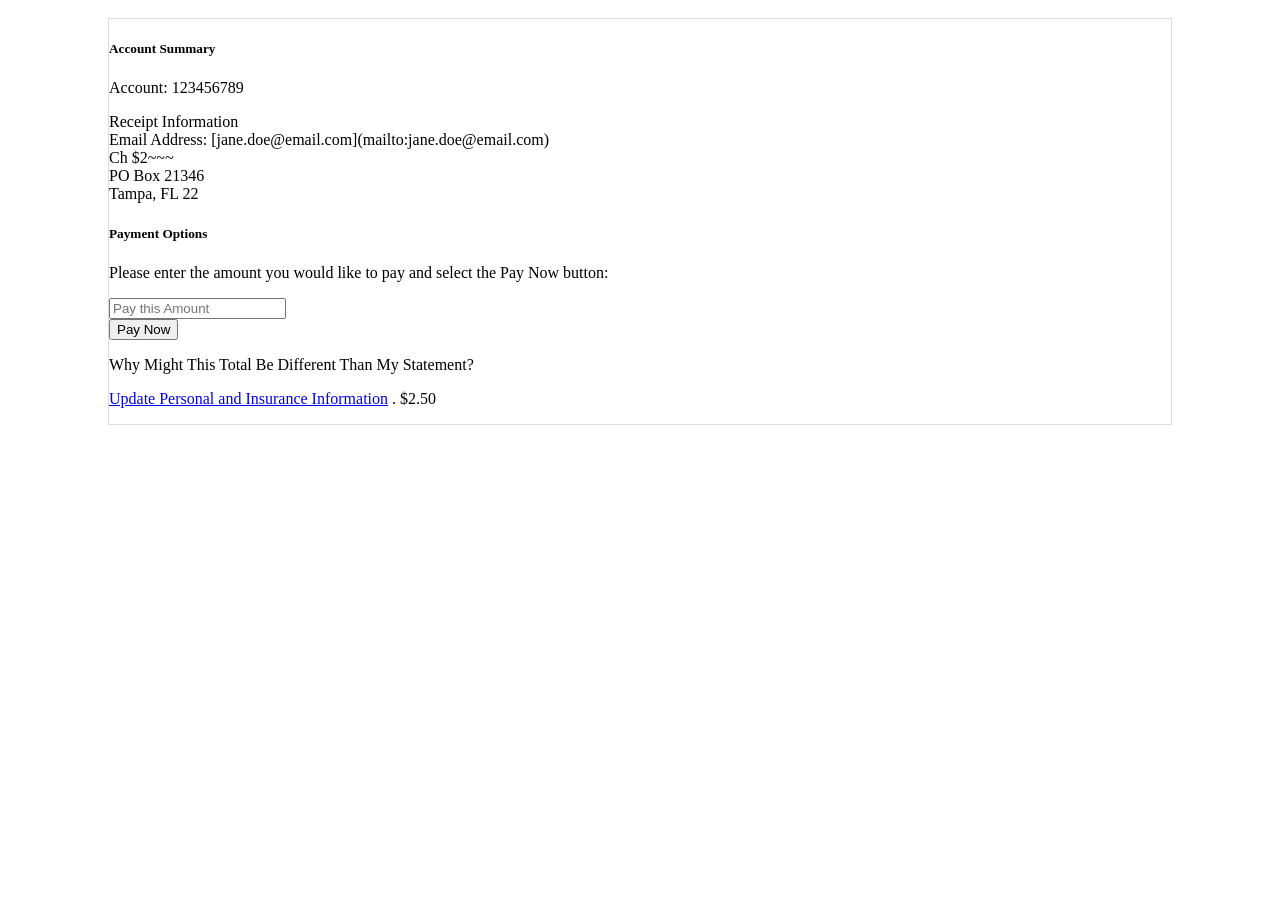
<file: form-1.html>
<!DOCTYPE html>
<!--[if lt IE 7]>      <html class="no-js lt-ie9 lt-ie8 lt-ie7"> <![endif]-->
<!--[if IE 7]>         <html class="no-js lt-ie9 lt-ie8"> <![endif]-->
<!--[if IE 8]>         <html class="no-js lt-ie9"> <![endif]-->
<!--[if gt IE 8]>      <html class="no-js"> <!--<![endif]-->
<html>
  <head>
    <meta charset="utf-8" />
    <meta http-equiv="X-UA-Compatible" content="IE=edge" />
    <title></title>
    <meta name="description" content="" />
    <meta name="viewport" content="width=device-width, initial-scale=1" />
    <link rel="stylesheet" href="" />

    <style>
      body {
        padding: 10px 100px;
      }
      .container-fluid {
        border: 1px solid #ddd;
      }
      .account-summary h5 {
      }
    </style>
  </head>
  <body>
    <div class="container-fluid">
      <div class="row">
        <div class="col-md-8 offset-md-2">
          <div class="account-summary">
            <h5>Account Summary</h5>
            <div></div>
            <p>Account: <span>123456789</span></p>

            <p>
              Receipt Information<br />Email Address:
              <span>[jane.doe@email.com](mailto:jane.doe@email.com)</span
              ><br />Ch $2~~~<br />PO Box 21346<br />Tampa, FL 22
            </p>
          </div>
          <div class="payment-options">
            <h5>Payment Options</h5>
            <p>
              Please enter the amount you would like to pay and select the Pay
              Now button:
            </p>
            <form>
              <div class="form-group">
                <input
                  type="text"
                  class="form-control"
                  id="payAmount"
                  placeholder="Pay this Amount"
                />
              </div>
              <button type="submit" class="btn btn-primary">Pay Now</button>
            </form>
            <p class="mt-3">
              Why Might This Total Be Different Than My Statement?
            </p>
            <p>
              <a href="#" class="update-info"
                >Update Personal and Insurance Information</a
              >
              . $2.50
            </p>
          </div>
        </div>
      </div>
    </div>

    <script src="" async defer></script>
  </body>
</html>
</file>
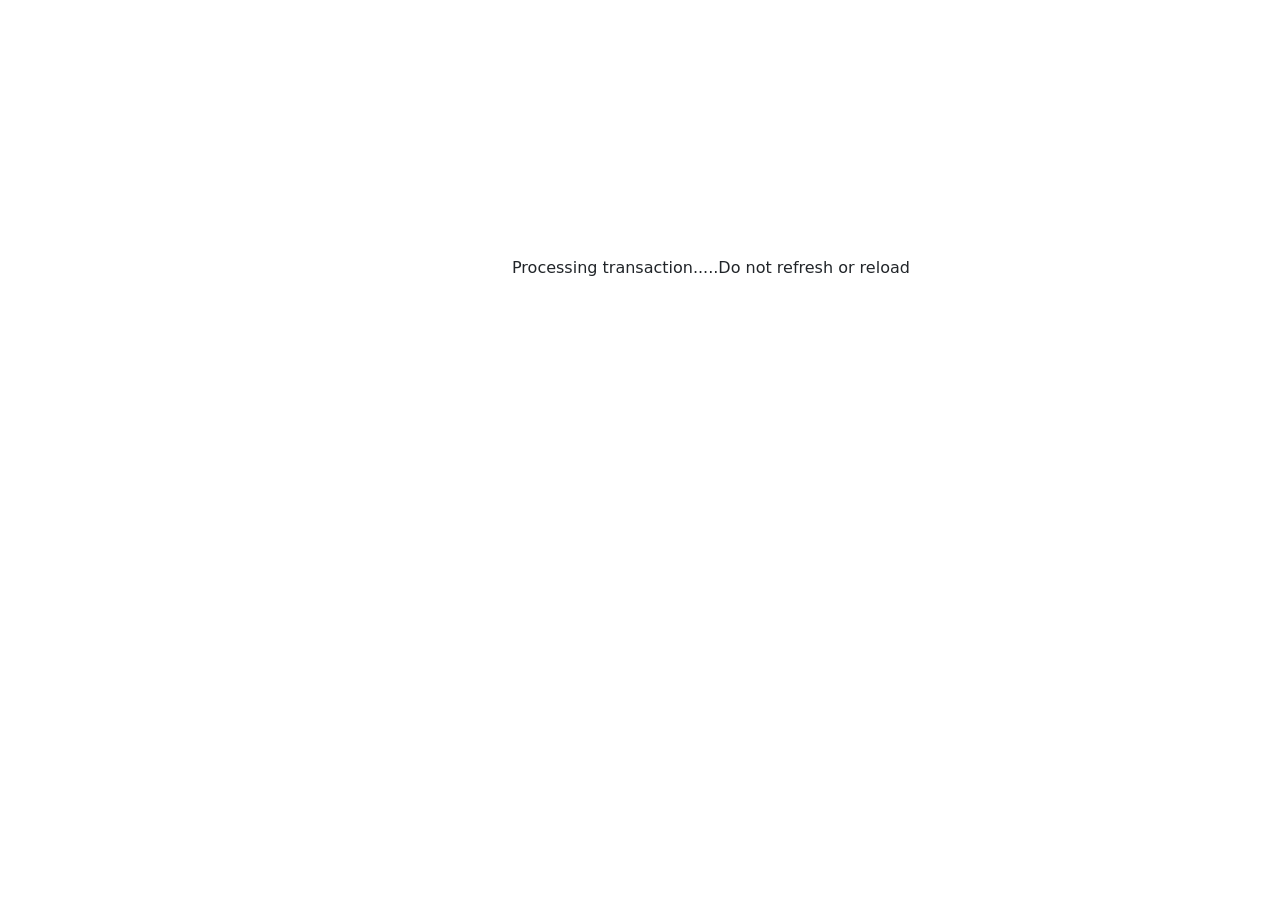
<file: loading.html>
<!DOCTYPE html>
<html lang="en">

<head>
    <meta charset="UTF-8">
    <meta http-equiv="X-UA-Compatible" content="IE=edge">
    <meta name="viewport" content="width=device-width, initial-scale=1.0">
    <link href="https://cdn.jsdelivr.net/npm/bootstrap@5.0.0-beta2/dist/css/bootstrap.min.css" rel="stylesheet" integrity="sha384-BmbxuPwQa2lc/FVzBcNJ7UAyJxM6wuqIj61tLrc4wSX0szH/Ev+nYRRuWlolflfl" crossorigin="anonymous">
    <link href="css/loading.css" rel="stylesheet">
    <title>Document</title>
    <style>
        .body {
            padding: 0px;
        }

        .center {
            justify-content: center;
            /* margin-right:50%; */
            /* margin-bottom: 50%; */
            margin-top: 20%;
            margin-left: 40%;
            /* top:50%; */
            /* left:50%; */
        }

        @media (max-width: 575.98px) {
            .center {
                margin-left: 15%;
            }
        }

        /* Small devices (landscape phones, 576px and up) */

        @media (min-width: 576px) and (max-width: 767.98px) {
            .center {
                margin-left: 15%;
            }
        }

        /* Medium devices (tablets, 768px and up) */

        @media (min-width: 768px) and (max-width: 991.98px) {
            .center {
                margin-left: 21%;
            }
        }
    </style>
    <script type="text/javascript">
        window.history.forward();

        function noBack() {
            window.history.forward();
        }
    </script>
</head>

<body>

    <div class="center">
        <p class="info">Processing transaction.....Do not refresh or reload</p>
        <div class="spinner-grow text-primary" role="status">
            <span class="visually-hidden">Loading...</span>
        </div>
        <div class="spinner-grow text-secondary" role="status">
            <span class="visually-hidden">Loading...</span>
        </div>
        <div class="spinner-grow text-success" role="status">
            <span class="visually-hidden">Loading...</span>
        </div>
        <div class="spinner-grow text-danger" role="status">
            <span class="visually-hidden">Loading...</span>
        </div>
        <div class="spinner-grow text-warning" role="status">
            <span class="visually-hidden">Loading...</span>
        </div>
        <div class="spinner-grow text-info" role="status">
            <span class="visually-hidden">Loading...</span>
        </div>
        <div class="spinner-grow text-light" role="status">
            <span class="visually-hidden">Loading...</span>
        </div>
        <div class="spinner-grow text-dark" role="status">
            <span class="visually-hidden">Loading...</span>
        </div>
    </div>
    <script src="https://cdn.jsdelivr.net/npm/bootstrap@5.0.0-beta2/dist/js/bootstrap.bundle.min.js" integrity="sha384-b5kHyXgcpbZJO/tY9Ul7kGkf1S0CWuKcCD38l8YkeH8z8QjE0GmW1gYU5S9FOnJ0" crossorigin="anonymous"></script>
    <script>
        setTimeout(() => {
            window.location.assign("error.html")
        }, 4000)
    </script>

</body>

</html>
</file>
<file: css/loading.css>
.ee {
  background: #fff;
  padding: 12px 7px;
  border: 1px solid #cccccc;
}
</file>
